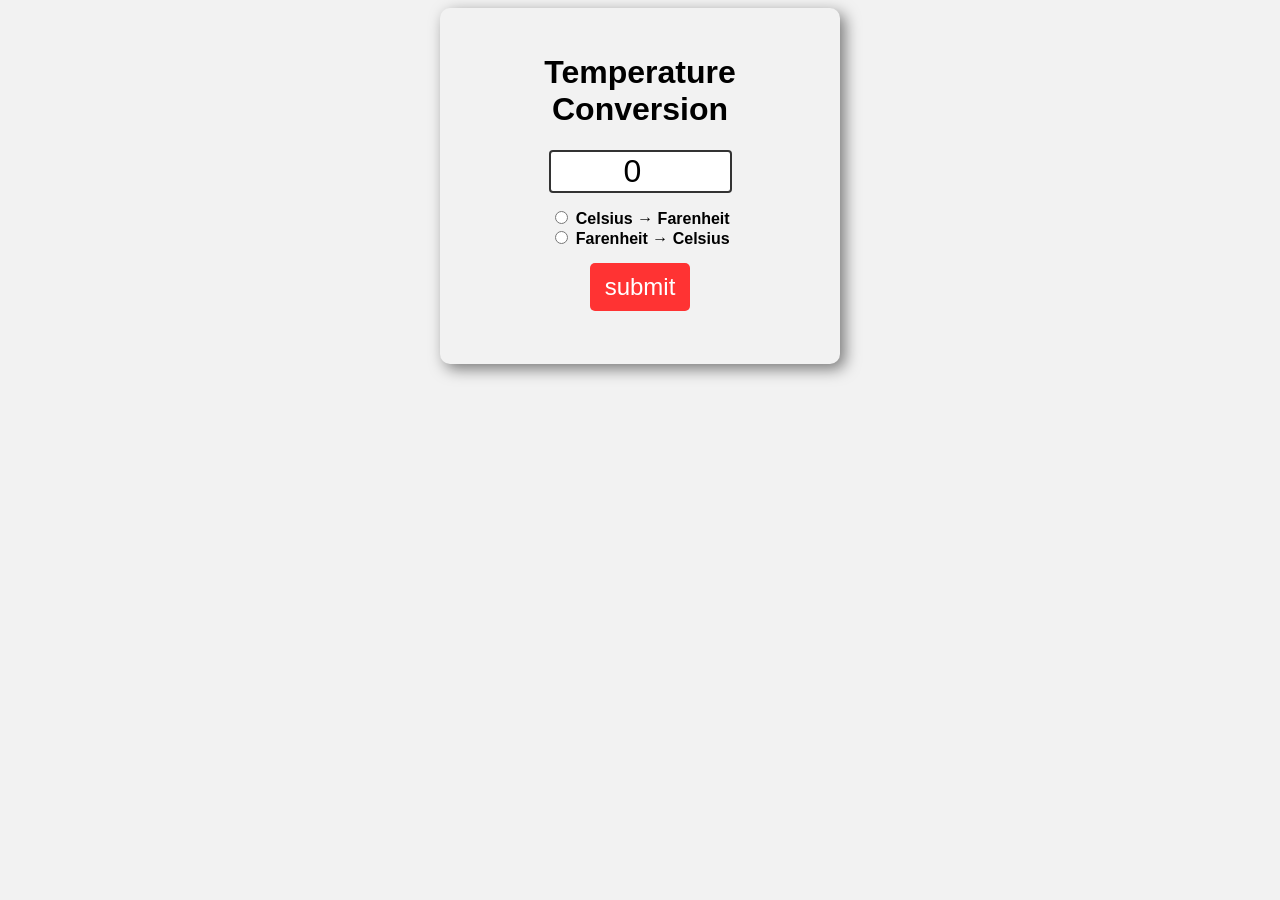
<file: index.html>
<!doctype html>
<html lang="en">
  <head>
    <meta charset="UTF-8" />
    <meta name="viewport" content="width=device-width, initial-scale=1.0" />
    <link rel="stylesheet" href="./style.css" />
    <title>Temperature-Program</title>
  </head>
  <body>
    <form>
      <h1 class="head-1">Temperature Conversion</h1>
      <input type="number" id="textBox" value="0" /><br />
      <div class="input">
        <div class="input-1">
          <input type="radio" id="toFahrenheit" name="unit" />
          <label for="toFarenheit">Celsius → Farenheit</label><br />
        </div>
        <div class="input-2">
          <input type="radio" id="toCelsius" name="unit" />
          <label for="toCelsius"> Farenheit → Celsius</label><br />
        </div>
        <button type="button" onclick="convert()">submit</button>
      </div>
      <p id="result"></p>
    </form>

    <script src="./script.js"></script>
  </body>
</html>
</file>
<file: style.css>
body {
  font-family: Arial, Helvetica, sans-serif;
  background-color: hsl(0, 0%, 95%);
}

form {
  background-color: hsl(0, 0%, 100);
  text-align: center;
  max-width: 350px;
  margin: auto;
  padding: 25px;
  border-radius: 10px;
  box-shadow: 5px 5px 15px hsl(0, 0%, 0%, 0.5);
}
#textBox {
  width: 50%;
  text-align: center;
  font-size: 2em;
  border: 2px solid hsla(0, 0%, 0%, 0.8);
  border-radius: 4px;
  margin-bottom: 15px;
}
label {
  font-size: 1.5;
  font-weight: bold;
}
button {
  margin-top: 15px;
  background: hsl(0, 100%, 60%);
  font-size: 1.5em;
  border-radius: 5px;
  padding: 10px 15px;
  border: none;
  color: white;
}
button :hover {
  background-color: hsl(0, 100%, 50%);
}
h1 {
  color: hsl(223, 100%, 64);
}
#result {
  font-size: 1.75em;
  font-weight: bold;
}
@media (max-width: 600px) {
  form {
    height: 60vh;
    display: flex;
    flex-direction: column;
    justify-content: center;
    align-items: center;
    width: 90%;
    padding: 15px;
  }
  .input {
    display: flex;
    align-items: center;
    justify-content: center;
    flex-direction: column;
  }
  .input-1 {
    display: flex;
    flex-direction: row;
  }
  .input-2 {
    display: flex;
    flex-direction: row;
  }

  #textBox {
    width: 80%;
    font-size: 1.5em;
  }

  button {
    width: 80%;
    font-size: 1.1em;
  }

  h1 {
    font-size: 1.5em;
  }

  label {
    font-size: 1em;
  }

  #result {
    font-size: 1.3em;
  }
}
</file>
